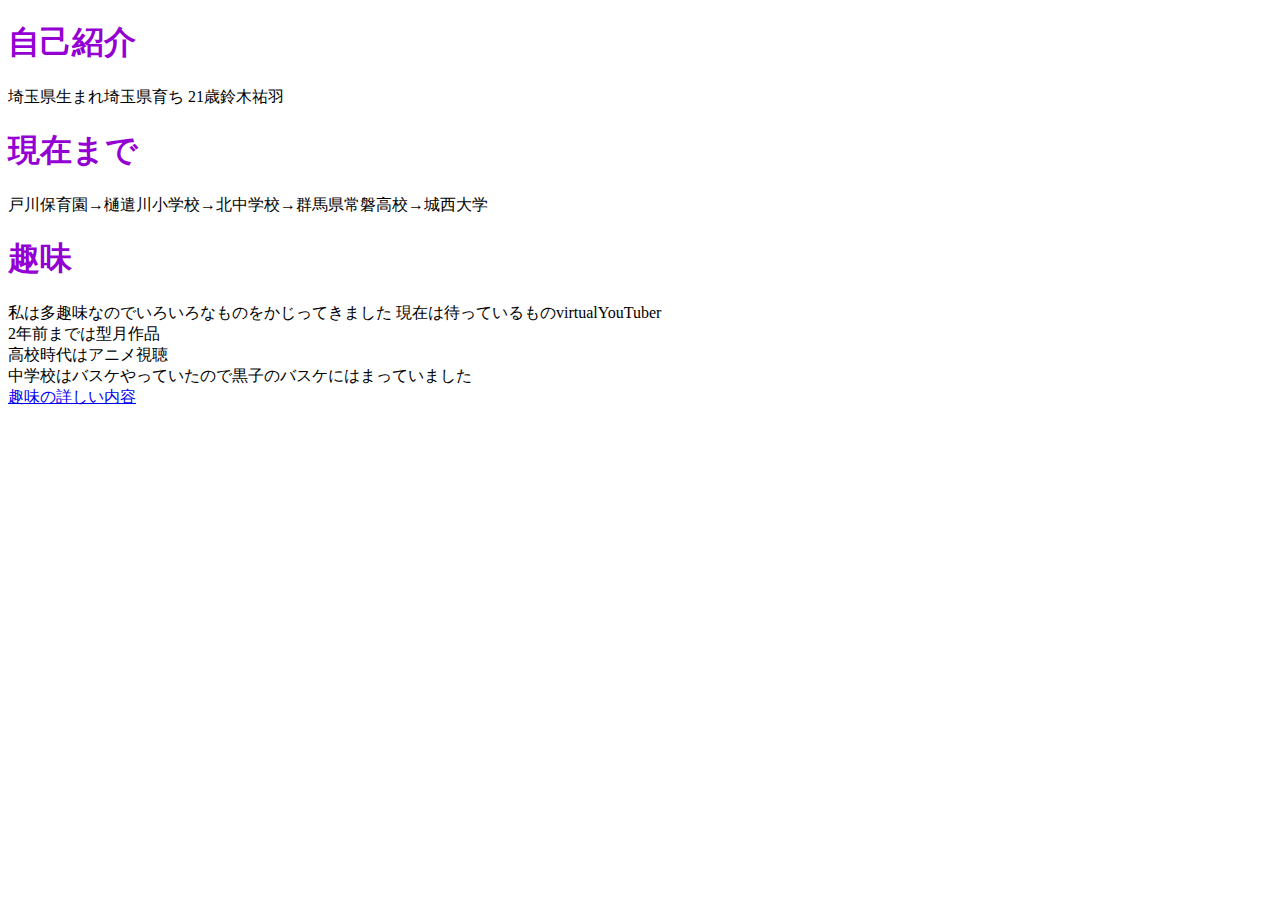
<file: index.html>
<!DOCTYPE html>
<html lang="ja">

 

<head>
  <meta charset="UTF-8">
  <title>前期期末プロジェクト</title>
 <link rel="stylesheet" href="mystyle.css">


<body>
<h1>自己紹介</h1>
埼玉県生まれ埼玉県育ち 21歳鈴木祐羽
 
 <h1>現在まで</h1>
 戸川保育園→樋遣川小学校→北中学校→群馬県常磐高校→城西大学
 
 <h1>趣味</h1>
私は多趣味なのでいろいろなものをかじってきました
現在は待っているものvirtualYouTuber<br>
2年前までは型月作品<br> 
高校時代はアニメ視聴<br>
中学校はバスケやっていたので黒子のバスケにはまっていました<br>
 <a href="a.html#def">趣味の詳しい内容</a>
 

  </body>
</html>
</file>
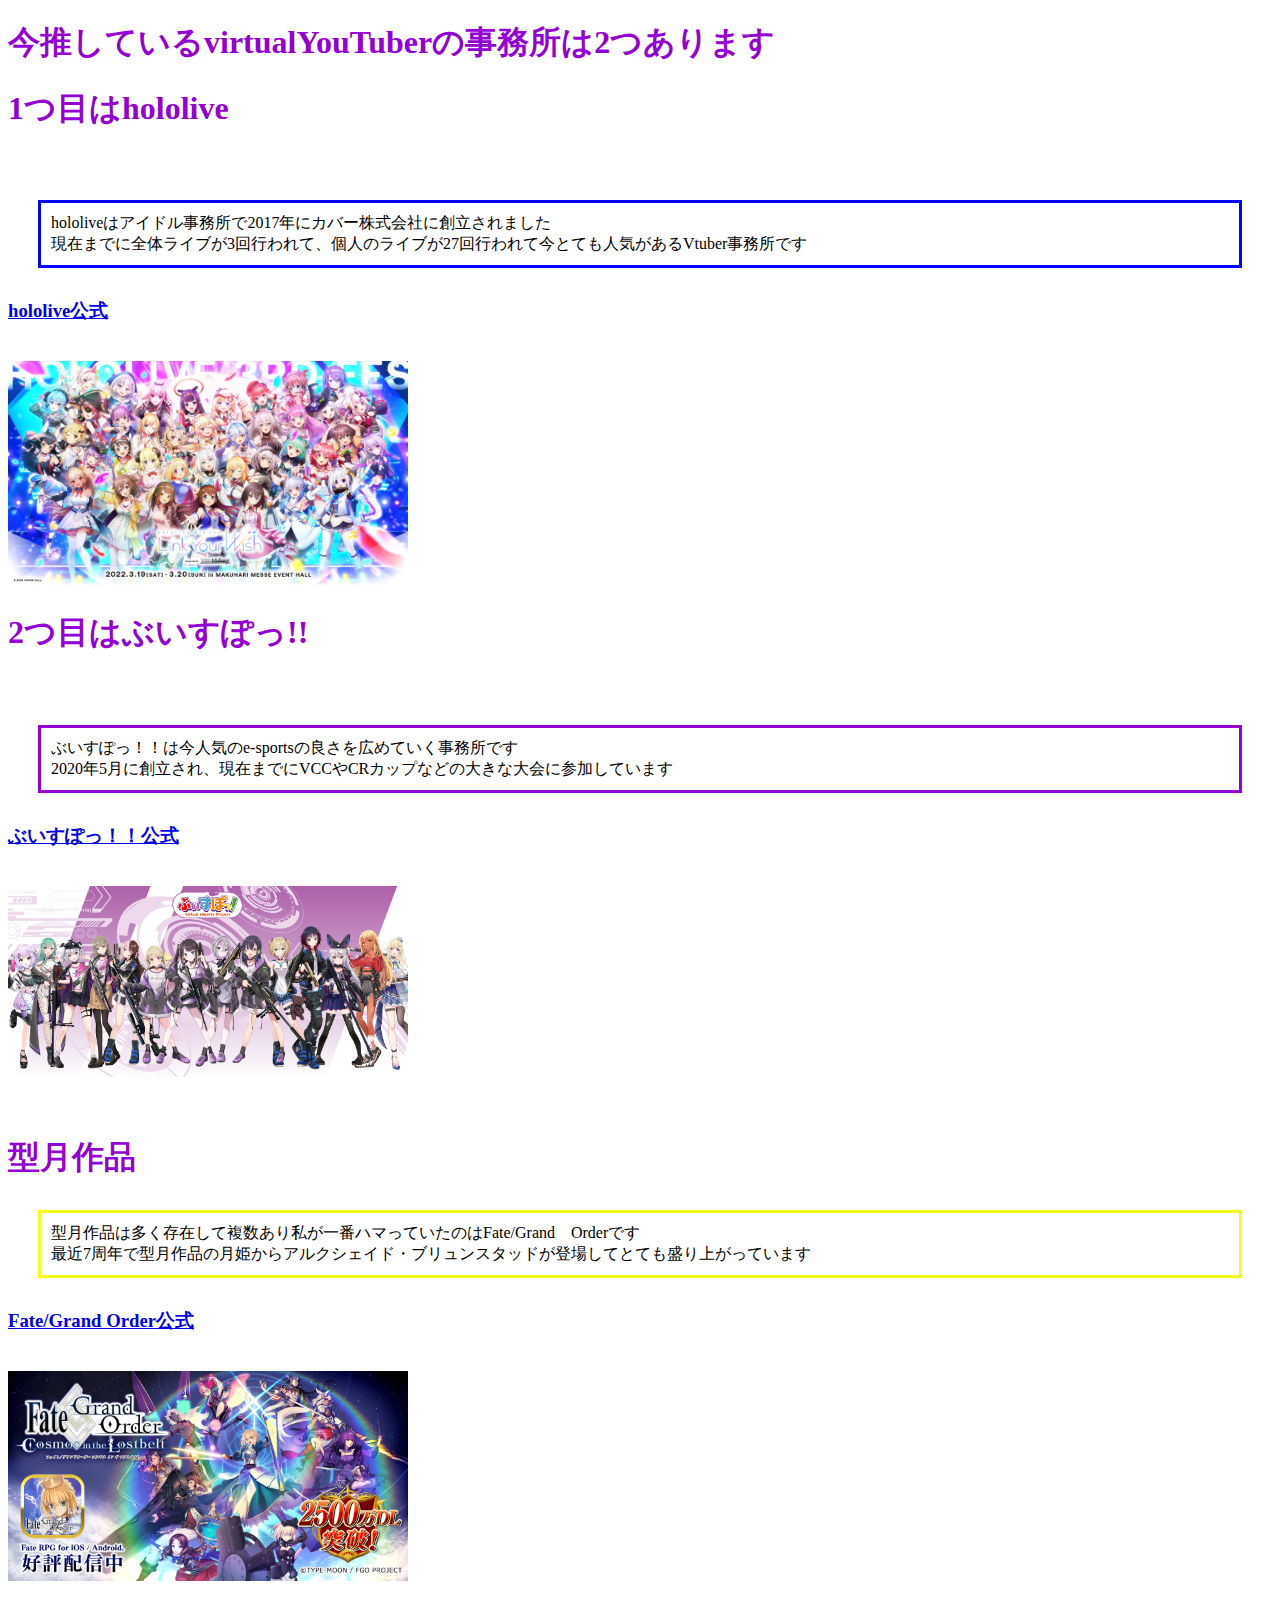
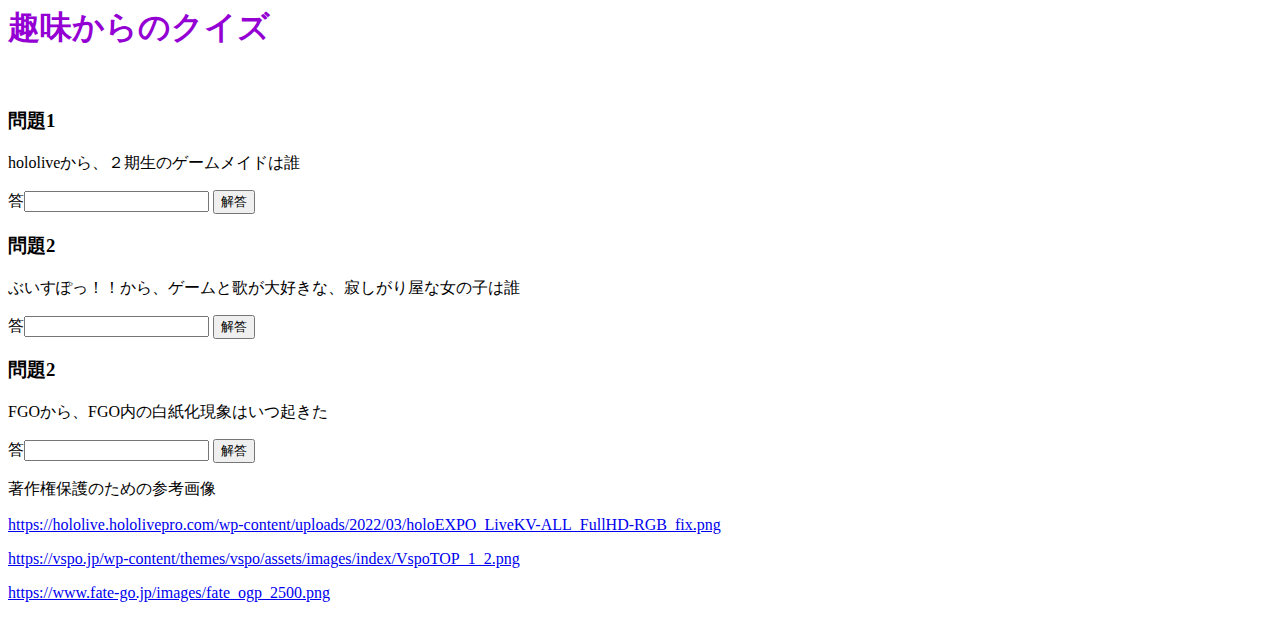
<file: a.html>
<!DOCTYPE html>
<html lang="ja">
  <head>
    <meta charset="UTF-8"> 
<title>趣味</title>
    <link rel="stylesheet" href="mystyle.css">
    <script src="ho.js"></script>
  <script src="V.js"></script>
  <script src="FGO.js"></script>
  </head>
  <body>
    <h1>今推しているvirtualYouTuberの事務所は2つあります</h1>
    <h1>1つ目はhololive</h1><br>
    <p class="sample1">
    hololiveはアイドル事務所で2017年にカバー株式会社に創立されました<br>
    現在までに全体ライブが3回行われて、個人のライブが27回行われて今とても人気があるVtuber事務所です<br>
      </p>
    <a href="https://hololive.hololivepro.com/">
    <section>
    <h3>hololive公式</h3>
      </section></a><br>
    <img src="./image/hololive.png" width="400"><br>
    <h1>2つ目はぶいすぽっ!!</h1><br>
    <p class="sample2">
    ぶいすぽっ！！は今人気のe-sportsの良さを広めていく事務所です<br>
     2020年5月に創立され、現在までにVCCやCRカップなどの大きな大会に参加しています<br>
     </p> 
    <a href="https://vspo.jp/">
    <section>
    <h3>ぶいすぽっ！！公式</h3>
      </section></a><br>
    <img src="./image/ぶいすぽっ！！.png" width="400">
    
    <h1>型月作品</h1>
    <p class="sample3">
    型月作品は多く存在して複数あり私が一番ハマっていたのはFate/Grand　Orderです<br>
    最近7周年で型月作品の月姫からアルクシェイド・ブリュンスタッドが登場してとても盛り上がっています<br>
      </p>
    <a href="https://www.fate-go.jp/">
    <section>
    <h3>Fate/Grand Order公式</h3>
      </section></a><br>
      <img src="./image/FGO.png" width="400"><br>
    
    <h1>趣味からのクイズ</h1><br>
    <h3>問題1</h1>
    <p>hololiveから、２期生のゲームメイドは誰</p>
    <p>答<input type="text" id="kotae">
    <input type="button" value="解答" onclick="hololive();">
    </p>
    <h3>問題2</h3>
    <p>ぶいすぽっ！！から、ゲームと歌が大好きな、寂しがり屋な女の子は誰</p>
    <p>答<input type="text" id="kotae1">
    <input type="button" value="解答" onclick="ぶいすぽっ();">
    </p>
     <h3>問題2</h3>
    <p>FGOから、FGO内の白紙化現象はいつ起きた</p>
    <p>答<input type="text" id="kotae2">
    <input type="button" value="解答" onclick="FGO();">
    </p>
    著作権保護のための参考画像<br>
    <p><a href="https://hololive.hololivepro.com/wp-content/uploads/2022/03/holoEXPO_LiveKV-ALL_FullHD-RGB_fix.png">
     https://hololive.hololivepro.com/wp-content/uploads/2022/03/holoEXPO_LiveKV-ALL_FullHD-RGB_fix.png</a></p>
     <p><a href="https://vspo.jp/wp-content/themes/vspo/assets/images/index/VspoTOP_1_2.png">
       https://vspo.jp/wp-content/themes/vspo/assets/images/index/VspoTOP_1_2.png</a></p>
    <p><a href="https://www.fate-go.jp/images/fate_ogp_2500.png">
    https://www.fate-go.jp/images/fate_ogp_2500.png</a></p>
  </body>
</html>
</file>
<file: mystyle.css>
h1 { color: #9400d3;}
p.sample1 {margin: 30px 30px;padding: 10px;border: medium solid #0301ff;}
p.sample2 {margin: 30px 30px;padding: 10px;border: medium solid #9400d3;}
p.sample3 {margin: 30px 30px;padding: 10px;border: medium solid #f4ff1d;}
</file>
